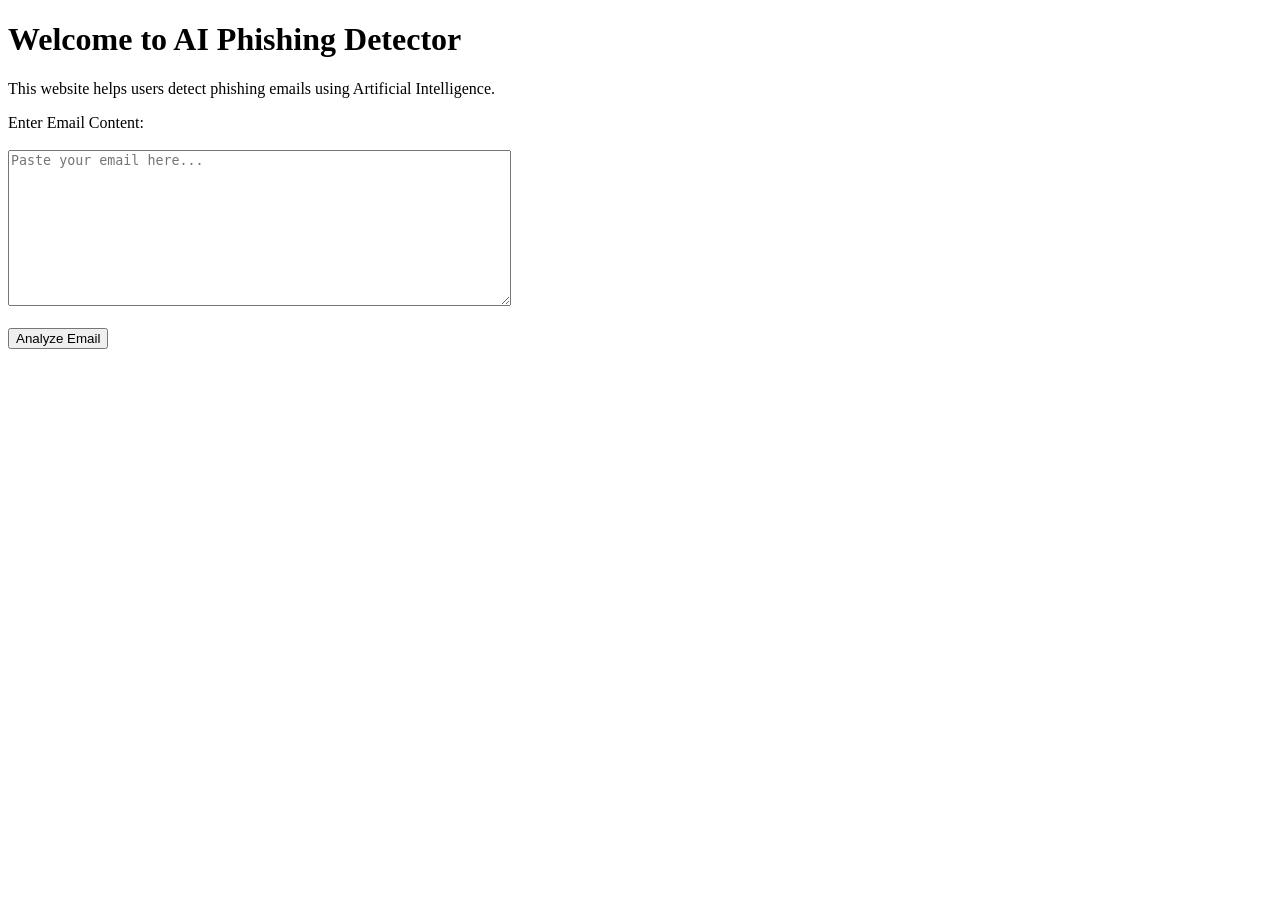
<file: frontend/index.html>
<!DOCTYPE html>
<html>
<head>
    <title>AI Phishing Detector</title>
</head>

<body>
    <h1>Welcome to AI Phishing Detector</h1>
    <p>This website helps users detect phishing emails using Artificial Intelligence.</p>
    <label>Enter Email Content:</label>
    <br><br>
 <textarea id="emailContent" rows="10" cols="60" placeholder="Paste your email here..."></textarea>
    <br><br>
  <button id="analyzeBtn">Analyze Email</button>
  <br><br>
<p id="result"></p>
<script>
document.getElementById("analyzeBtn").addEventListener("click", function () {

    let email = document.getElementById("emailContent").value;
    let result = document.getElementById("result");

    if (email.trim() === "") {
        result.innerHTML = "⚠ Please enter an email first.";
        result.style.color = "red";
    }else {

    if (
    email.includes("won") ||
    email.includes("bank") ||
    email.includes("otp") ||
    email.includes("password") ||
    email.includes("click") ||
    email.includes("verify")
) { {
        result.innerHTML = "🔴 Phishing Email";
        result.style.color = "red";
    } else {
        result.innerHTML = "🟢 Safe Email";
        result.style.color = "green";
    }

}
    

});
</script>
</body>



</html>
</file>
